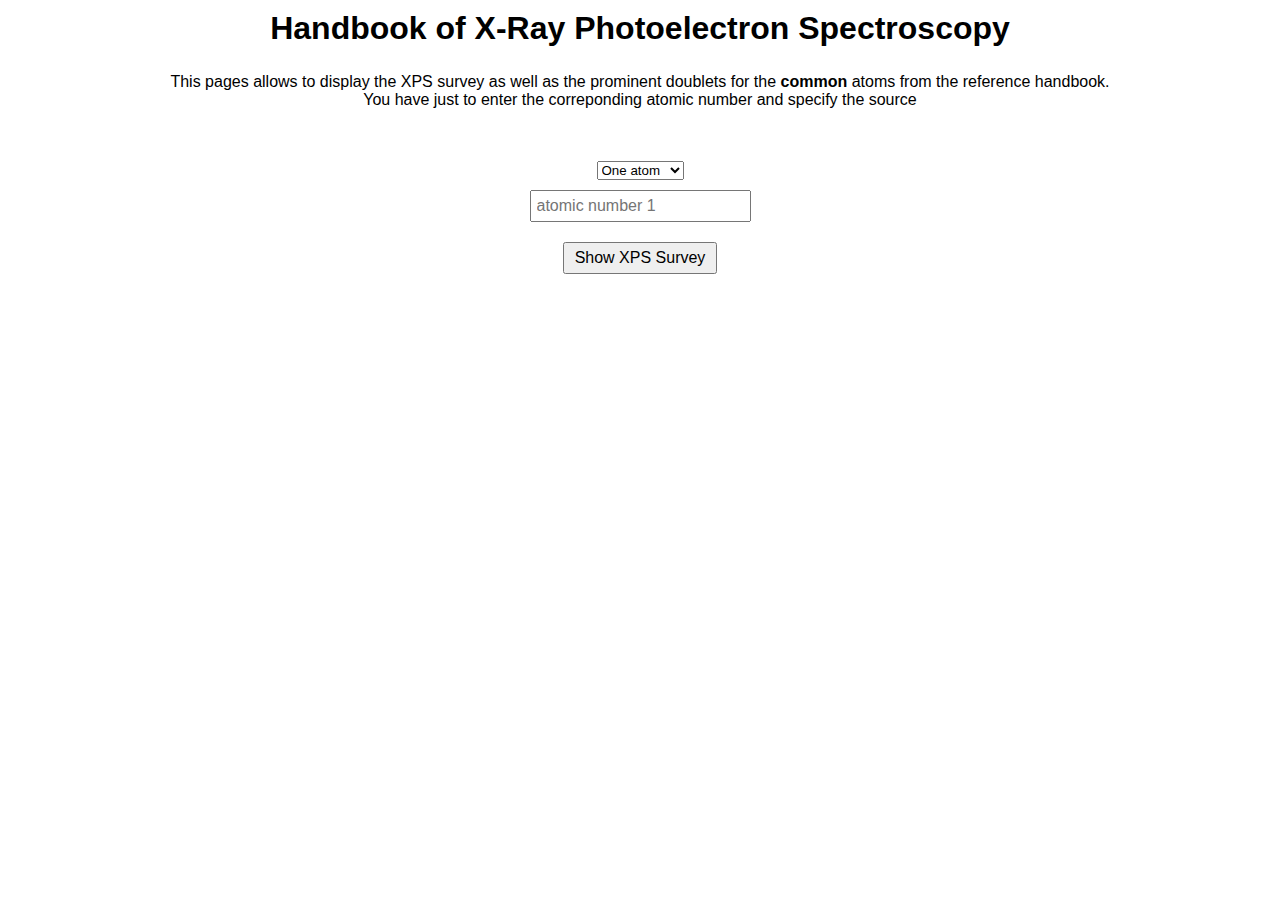
<file: index.html>
<!DOCTYPE html>
<html lang="en">
<head>
    <meta charset="UTF-8">
    <meta name="viewport" content="width=device-width, initial-scale=1.0">
    <title>XPS Corelevels</title>
    <link rel="stylesheet" href="styles.css">
</head>
<body>
    <h1>Handbook of X-Ray Photoelectron Spectroscopy</h1>
    <p>This pages allows to display the XPS survey as well as the prominent doublets for the <b>common</b> atoms from the reference handbook. 
        <br>
        You have just to enter the correponding atomic number and specify the source</p>
    <br>
    <br>

    <select id="imageCount" onchange="toggleInputFields()">
        <option value="1">One atom</option>
        <option value="2">Two atoms</option>
    </select>

    <input type="number" id="imageNumber1" placeholder="atomic number 1">
    <div id="secondInputContainer" style="display: none;">
        <input type="number" id="imageNumber2" placeholder="atomic number 2">
    </div>

   


    <button onclick="showImages()">Show XPS Survey</button>
    <div id="imageContainer"></div>

    <script src="script.js"></script>
</body>
</html>
</file>
<file: styles.css>
body {
    display: flex;
    flex-direction: column;
    align-items: center;
    margin: 0;
    font-family: Arial, sans-serif;
    text-align: center;
}

h1, input, button, #imageContainer {
    margin: 10px 0;
}

input {
    padding: 5px;
    font-size: 16px;
}

button {
    padding: 5px 10px;
    font-size: 16px;
    cursor: pointer;
}



.resized-image {
    width: 800px;  
    height: 800px;  
}


.image-container {
    display: flex;
    justify-content: center;
    gap: 10px;
    margin-top: 20px;
    flex-wrap: wrap; 
}
</file>
